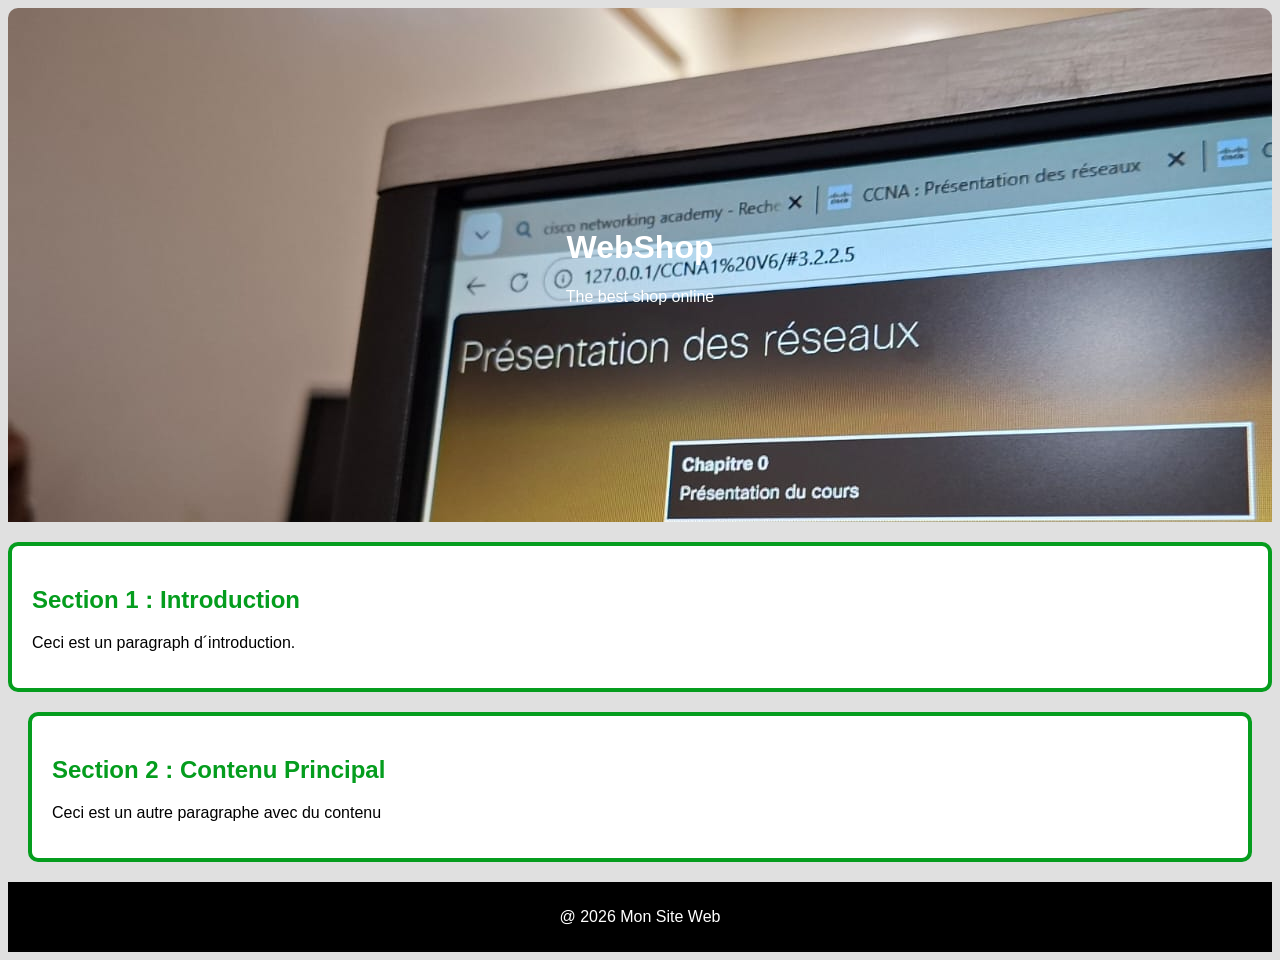
<file: index.html>
<!DOCTYPE html>
<html lang="fr">
<head>
    <meta charset="UTF-8">
    <meta name="viewport" content="width=device-width, initial-scale=1.0">
    <link rel="stylesheet" href="style1.css">
    <title>TP CSS</title>
</head>
<body>
    <header>
        <h1>WebShop</h1>
        <p>The best shop online</p>
    </header>
    <section id="Premier">
        <h2>Section 1 : Introduction</h2>
        <p>Ceci est un paragraph d´introduction.</p>
    </section>
    <section id="Deuxieme">
        <h2>Section 2 : Contenu Principal</h2>
        <p>Ceci est un autre paragraphe avec du contenu</p>
    </section>
    <footer>
        <p>@ 2026 Mon Site Web</p>
    </footer>

</body>
</html>
</file>
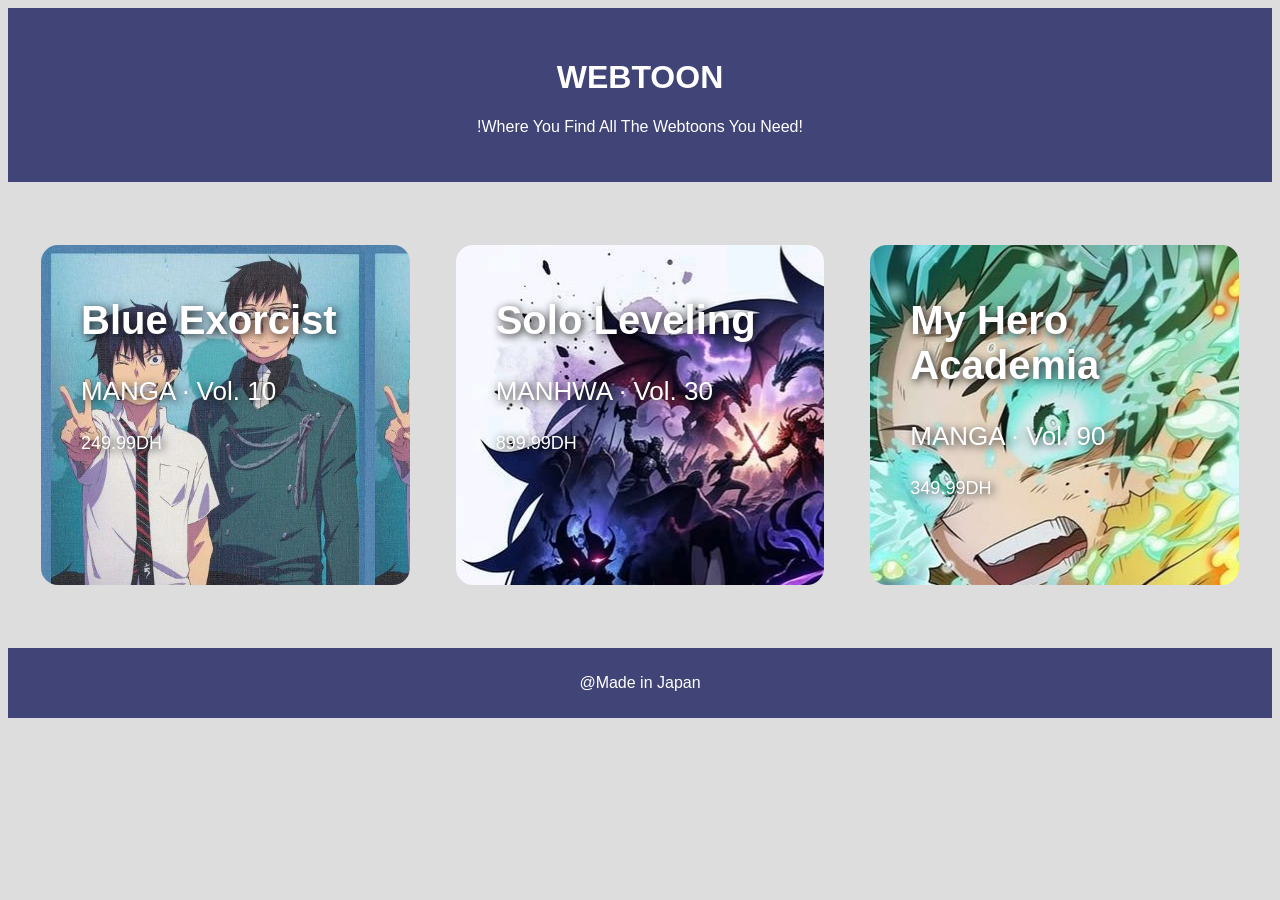
<file: WEBTOON/index.html>
<!DOCTYPE html>
<html lang="en">
<head>
    <meta charset="UTF-8">
    <meta name="viewport" content="width=device-width, initial-scale=1.0">
    <link rel="stylesheet" href="style.css">
    <title>WebShop</title>
</head>
<body>
    <header>
        <h1>WEBTOON</h1>
        <p>!Where You Find All The Webtoons You Need!</p>
    </header>
    <section class="product">
        <div class="card blue-exorcist">
            <h2>Blue Exorcist</h2>
            <p>MANGA · Vol. 10</p>
            <span>249.99DH</span>
        </div>
        <div class="card solo-Leveling">
            <h2>Solo Leveling</h2>
            <p>MANHWA · Vol. 30</p>
            <span>899.99DH</span>
        </div>
        <div class="card my-hero-academia">
            <h2>My Hero Academia</h2>
            <p>MANGA · Vol. 90</p>
            <span>349.99DH</span>
        </div>
    </section>
    <footer>
        <p>@Made in Japan</p>
    </footer>
</body>
</html>
</file>
<file: style1.css>
body {
  font-family: Arial, sans-serif;
  background-color: #e0e0e0;
}
header {
    text-align: center;
    color: white;
    background-color: white;
    padding: 200px;
    border-radius: 10px 10px 0 0;
    background-image: url('image3.jpeg');
}
#Premier {
    border: 4px solid #059d1e;
    border-radius: 10px;
    padding: 20px;
    margin-top: 20px;
    background-color: white;
}
#Premier h2 {
    color: #059d1e;
}
#Deuxieme {
    border: solid #059d1e;
    border-radius: 10px;
    border-width: 4px;
    padding: 20px;
    margin: 20px; 
    background-color: white;
}
#Deuxieme h2 {
    color: #059d1e;
}
footer {
    text-align: center;
    background-color: black;
    color: white;
    padding: 10px;
}
</file>
<file: WEBTOON/style.css>
body {
    font-family: 'Franklin Gothic Medium', 'Arial Narrow', Arial, sans-serif;
    background-color: #ddd;
}
header {
    padding: 30px;
    background-color: rgb(64, 68, 119);
    text-align: center;
    color: white;
}
footer {
    padding: 10px;
    background-color: rgb(64, 68, 119);
    text-align: center;
    color: white;
}
.product {
    display: flex;
    justify-content: center;
    padding: 50px 20px;
    margin: 10px;
    gap: 40px;
}
.card {
    background-color: white;
    border: 3px solid #ddd;
    border-radius: 20px;
    padding: 20px 40px;
    width: 300px;
    height: 300px; 
    transition: transform 0.2s, box-shadow 0.2s;
    cursor: pointer; 
    color: white;
    text-shadow: 2px 2px 8px rgba(0, 0, 0, 0.9);
}
.card h2 {
    font-size: 40px;
}

.card p {
    font-size: 26px;
}
.card span {
    font-size: 18px;
}
.card:hover {
    transform: scale(1.1);                   
    box-shadow: 0 12px 24px rgba(0, 0, 0, 0.25);
}
.blue-exorcist {
    background-image: url('bl.png');
}
.my-hero-academia {
    background-image: url('mha.jpg');

}
.solo-Leveling {
    background-image: url('sleveling.jpg');

}
</file>
